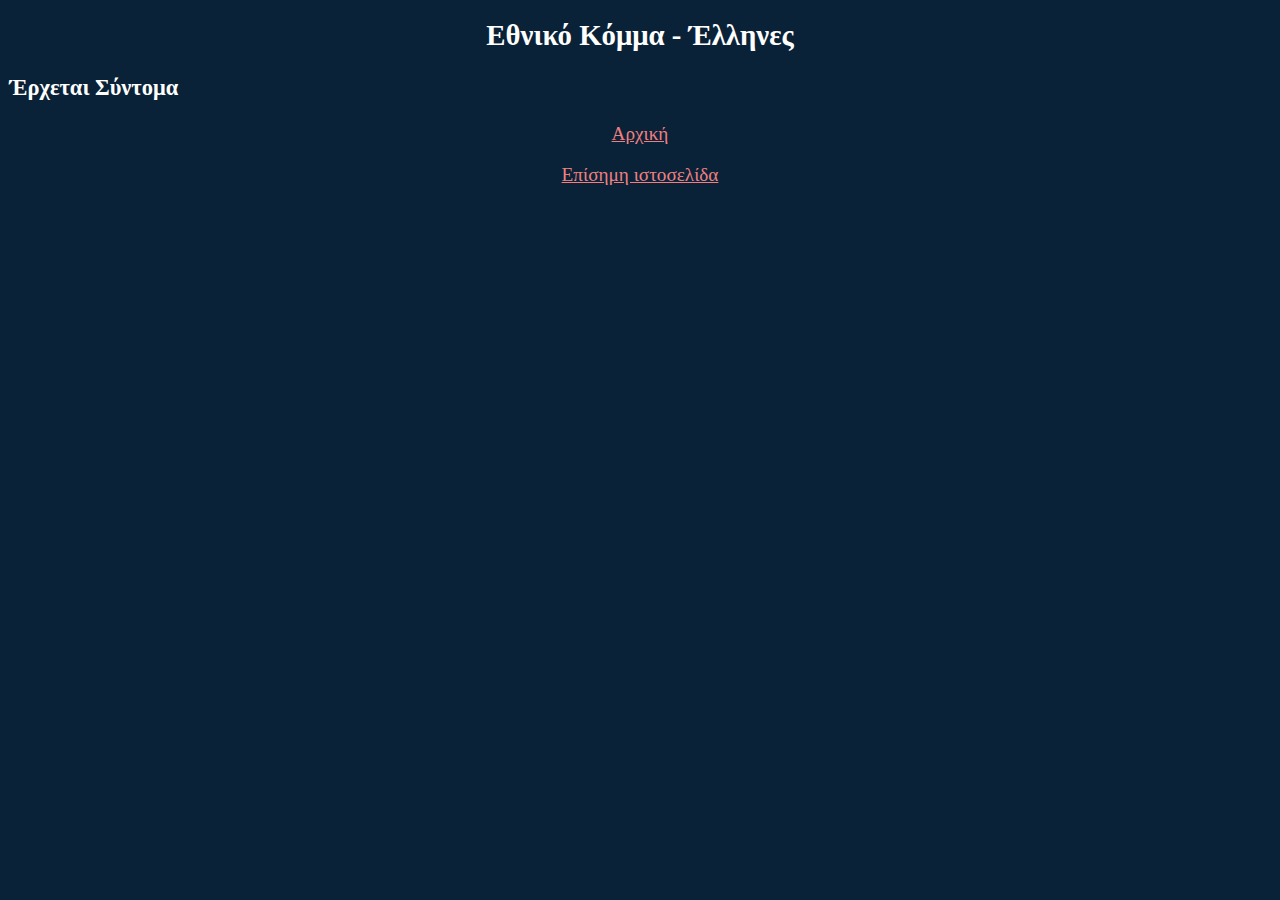
<file: ellines.html>
<!DOCTYPE html>
<html>
  <head>
    <title>Εθνικό Kόμμα - Έλληνες</title>
    <link rel="stylesheet" href="style2.css">
  </head>
  <body>
    <div class="Εθνικό Kόμμα - Έλληνες">
    <h1>Εθνικό Kόμμα - Έλληνες</h1>
    <h3>Έρχεται Σύντομα</h3>
    <p><a href="C:\Users\kostv\Documents\html\idontknohowtovotefor\index.html">Αρχική</a></p>
    <p><a href="https://ellhnes.net/">Επίσημη ιστοσελίδα</a></p>

  </body>
</html>
</file>
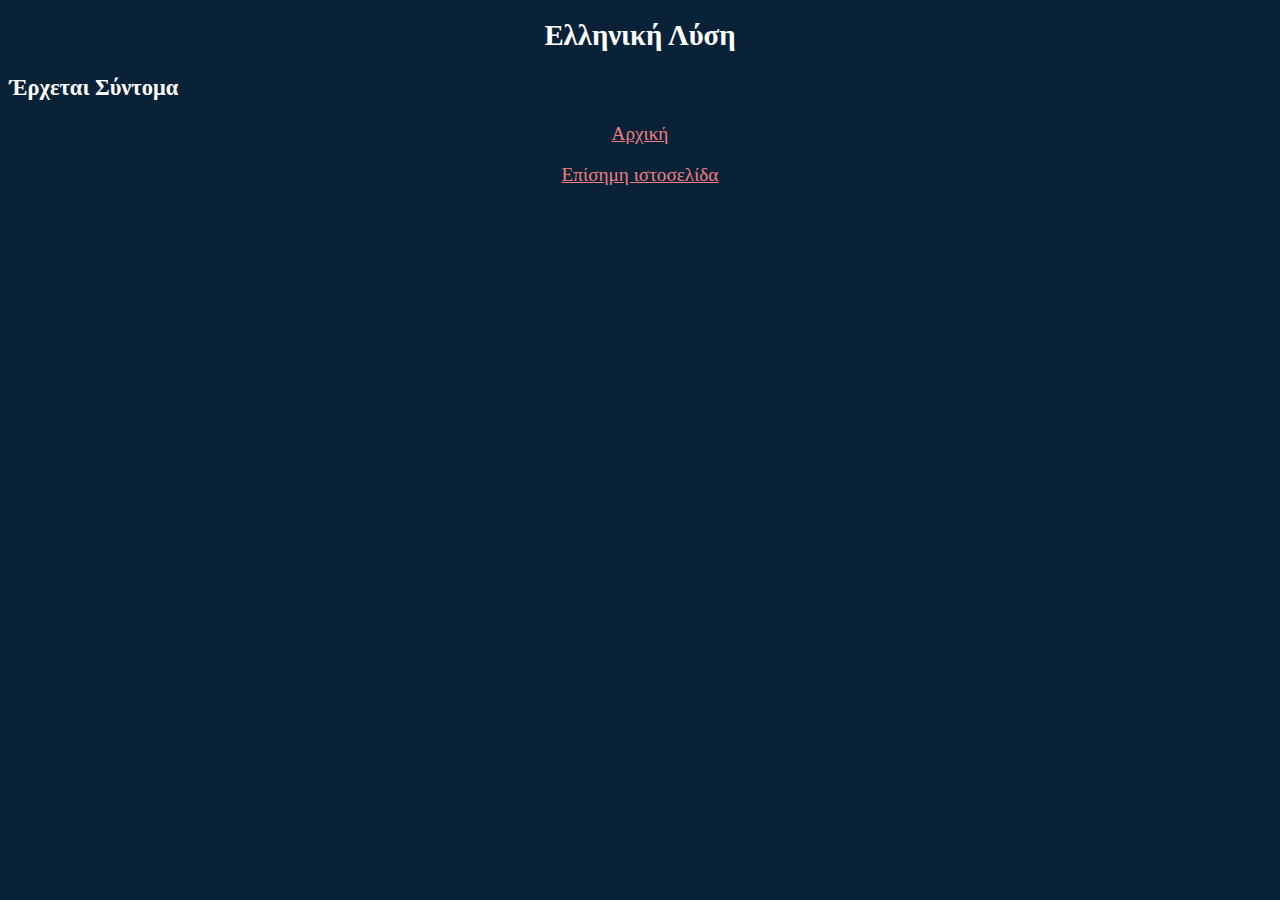
<file: ellinikilysi.html>
<!DOCTYPE html>
<html>
  <head>
    <title>Ελληνική Λύση</title>
    <link rel="stylesheet" href="style2.css">
  </head>
  <body>
    <div class="container">
    <h1>Ελληνική Λύση</h1>
    <h3>Έρχεται Σύντομα</h3>
    <p><a href="C:\Users\kostv\Documents\html\idontknohowtovotefor\index.html">Αρχική</a></p>
    <p><a href="https://elliniki-lisi.gr/">Επίσημη ιστοσελίδα</a></p>
  </body>
</html>
</file>
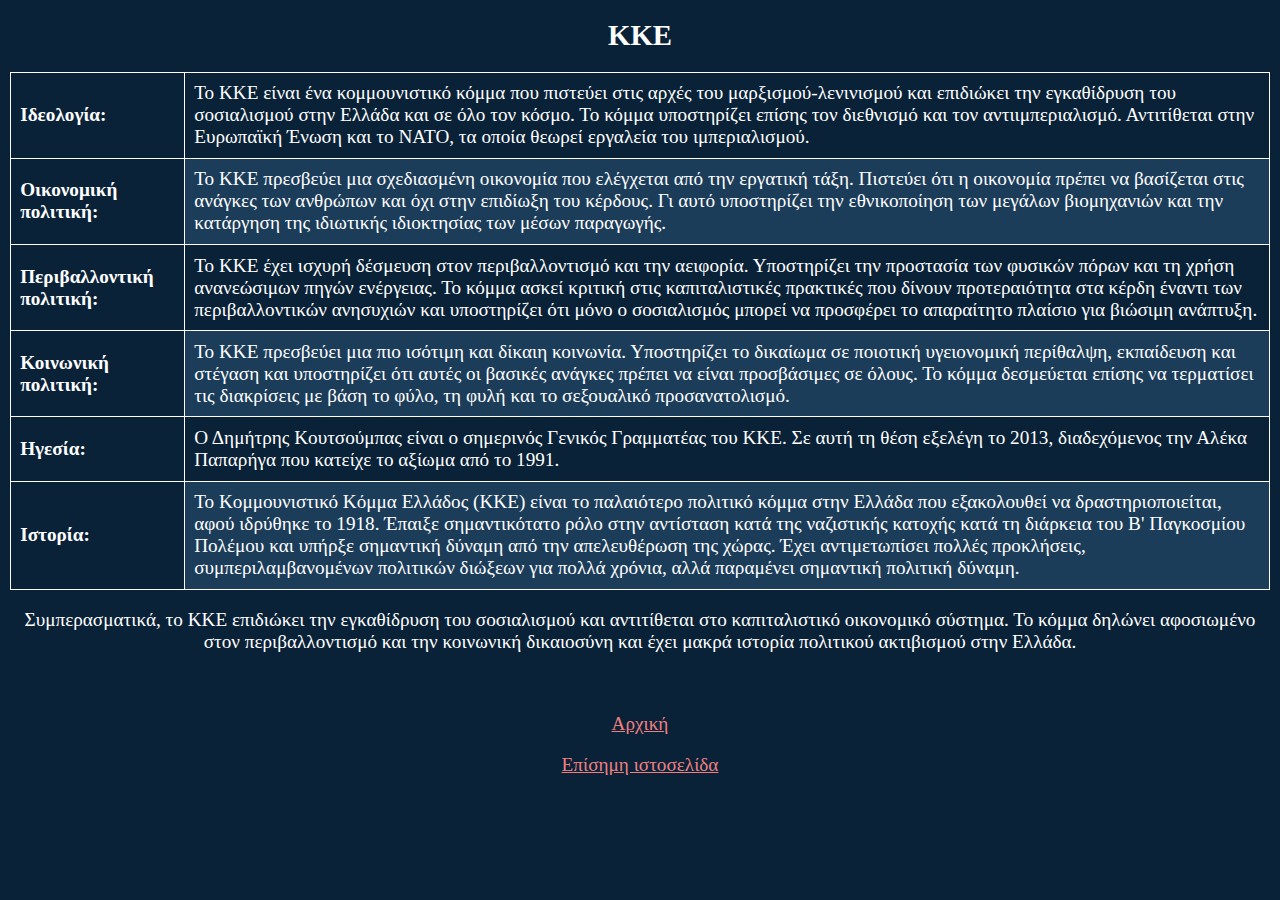
<file: KKE.html>
<!DOCTYPE html>
<html>
  <head>
    <title>KKE</title>
    <link rel="stylesheet" href="style2.css">
  </head>
  <body>
    <div class="container">
    <h1>KKE</h1>
    <table>
      <tr>
        <th><strong>Ιδεολογία:</strong></th>
        <td>Το ΚΚΕ είναι ένα κομμουνιστικό κόμμα που πιστεύει στις αρχές του μαρξισμού-λενινισμού και επιδιώκει την εγκαθίδρυση του σοσιαλισμού στην Ελλάδα και σε όλο τον κόσμο. Το κόμμα υποστηρίζει επίσης τον διεθνισμό και τον αντιιμπεριαλισμό. Αντιτίθεται στην Ευρωπαϊκή Ένωση και το ΝΑΤΟ, τα οποία θεωρεί εργαλεία του ιμπεριαλισμού.</td>
      </tr>
      <tr>
        <th><strong>Οικονομική πολιτική:</strong></th>
        <td>Το ΚΚΕ πρεσβεύει μια σχεδιασμένη οικονομία που ελέγχεται από την εργατική τάξη. Πιστεύει ότι η οικονομία πρέπει να βασίζεται στις ανάγκες των ανθρώπων και όχι στην επιδίωξη του κέρδους. Γι αυτό υποστηρίζει την εθνικοποίηση των μεγάλων βιομηχανιών και την κατάργηση της ιδιωτικής ιδιοκτησίας των μέσων παραγωγής.</td>
      </tr>
      <tr>
        <th><strong>Περιβαλλοντική πολιτική:</strong></th>
        <td>Το ΚΚΕ έχει ισχυρή δέσμευση στον περιβαλλοντισμό και την αειφορία. Υποστηρίζει την προστασία των φυσικών πόρων και τη χρήση ανανεώσιμων πηγών ενέργειας. Το κόμμα ασκεί κριτική στις καπιταλιστικές πρακτικές που δίνουν προτεραιότητα στα κέρδη έναντι των περιβαλλοντικών ανησυχιών και υποστηρίζει ότι μόνο ο σοσιαλισμός μπορεί να προσφέρει το απαραίτητο πλαίσιο για βιώσιμη ανάπτυξη.</td>
      </tr>
      <tr>
        <th><strong>Κοινωνική πολιτική:</strong></th>
        <td>Το ΚΚΕ πρεσβεύει μια πιο ισότιμη και δίκαιη κοινωνία. Υποστηρίζει το δικαίωμα σε ποιοτική υγειονομική περίθαλψη, εκπαίδευση και στέγαση και υποστηρίζει ότι αυτές οι βασικές ανάγκες πρέπει να είναι προσβάσιμες σε όλους. Το κόμμα δεσμεύεται επίσης να τερματίσει τις διακρίσεις με βάση το φύλο, τη φυλή και το σεξουαλικό προσανατολισμό.</td>
      </tr>
      <tr>
        <th><strong>Ηγεσία:</strong></th>
        <td>Ο Δημήτρης Κουτσούμπας είναι ο σημερινός Γενικός Γραμματέας του ΚΚΕ. Σε αυτή τη θέση εξελέγη το 2013, διαδεχόμενος την Αλέκα Παπαρήγα που κατείχε το αξίωμα από το 1991.</td>
      </tr>
      <tr>
        <th><strong>Ιστορία:</strong></th>
        <td>Το Κομμουνιστικό Κόμμα Ελλάδος (ΚΚΕ) είναι το παλαιότερο πολιτικό κόμμα στην Ελλάδα που εξακολουθεί να δραστηριοποιείται, αφού ιδρύθηκε το 1918. Έπαιξε σημαντικότατο ρόλο στην αντίσταση κατά της ναζιστικής κατοχής κατά τη διάρκεια του Β' Παγκοσμίου Πολέμου και υπήρξε σημαντική δύναμη από την απελευθέρωση της χώρας. Έχει αντιμετωπίσει πολλές προκλήσεις, συμπεριλαμβανομένων πολιτικών διώξεων για πολλά χρόνια, αλλά παραμένει σημαντική πολιτική δύναμη.</td>
      </tr>
      </table>
  
      <p>Συμπερασματικά, το ΚΚΕ επιδιώκει την εγκαθίδρυση του σοσιαλισμού και αντιτίθεται στο καπιταλιστικό οικονομικό σύστημα. Το κόμμα δηλώνει αφοσιωμένο στον περιβαλλοντισμό και την κοινωνική δικαιοσύνη και έχει μακρά ιστορία πολιτικού ακτιβισμού στην Ελλάδα.</p>
      <br>
    <p><a href="C:\Users\kostv\Documents\html\idontknohowtovotefor\index.html">Αρχική</a></p>
    <p><a href="https://inter.kke.gr/en/firstpage/">Επίσημη ιστοσελίδα</a></p>
    </div>
  </body>
</html>
</file>
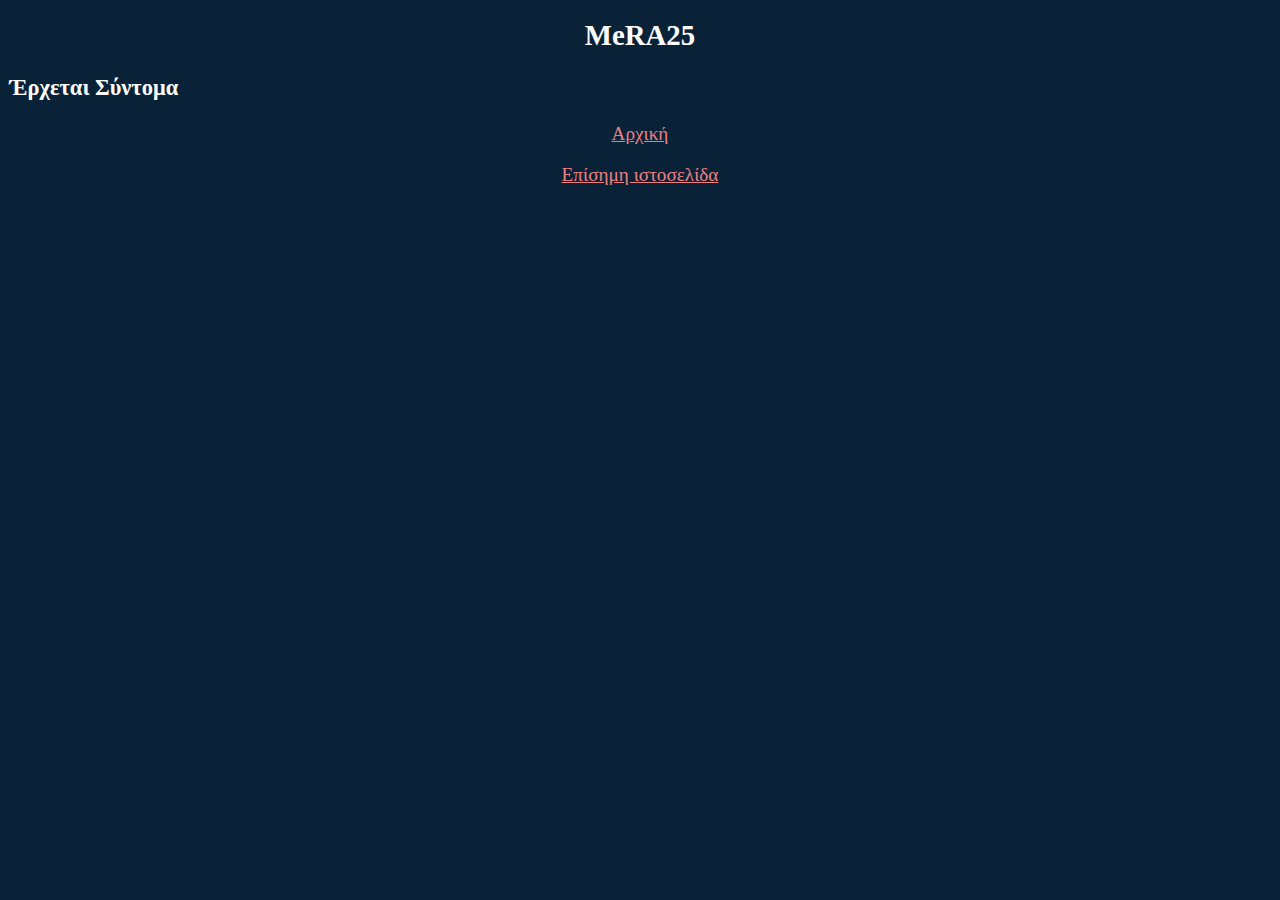
<file: mera25.html>
<!DOCTYPE html>
<html>
  <head>
    <title>MeRA25</title>
    <link rel="stylesheet" href="style2.css">
  </head>
  <body>
    <div class="container">
    <h1>MeRA25</h1>
    <h3>Έρχεται Σύντομα</h3>
    <p><a href="C:\Users\kostv\Documents\html\idontknohowtovotefor\index.html">Αρχική</a></p>
    <p><a href="https://mera25.gr/">Επίσημη ιστοσελίδα</a></p>
  </body>
</html>
</file>
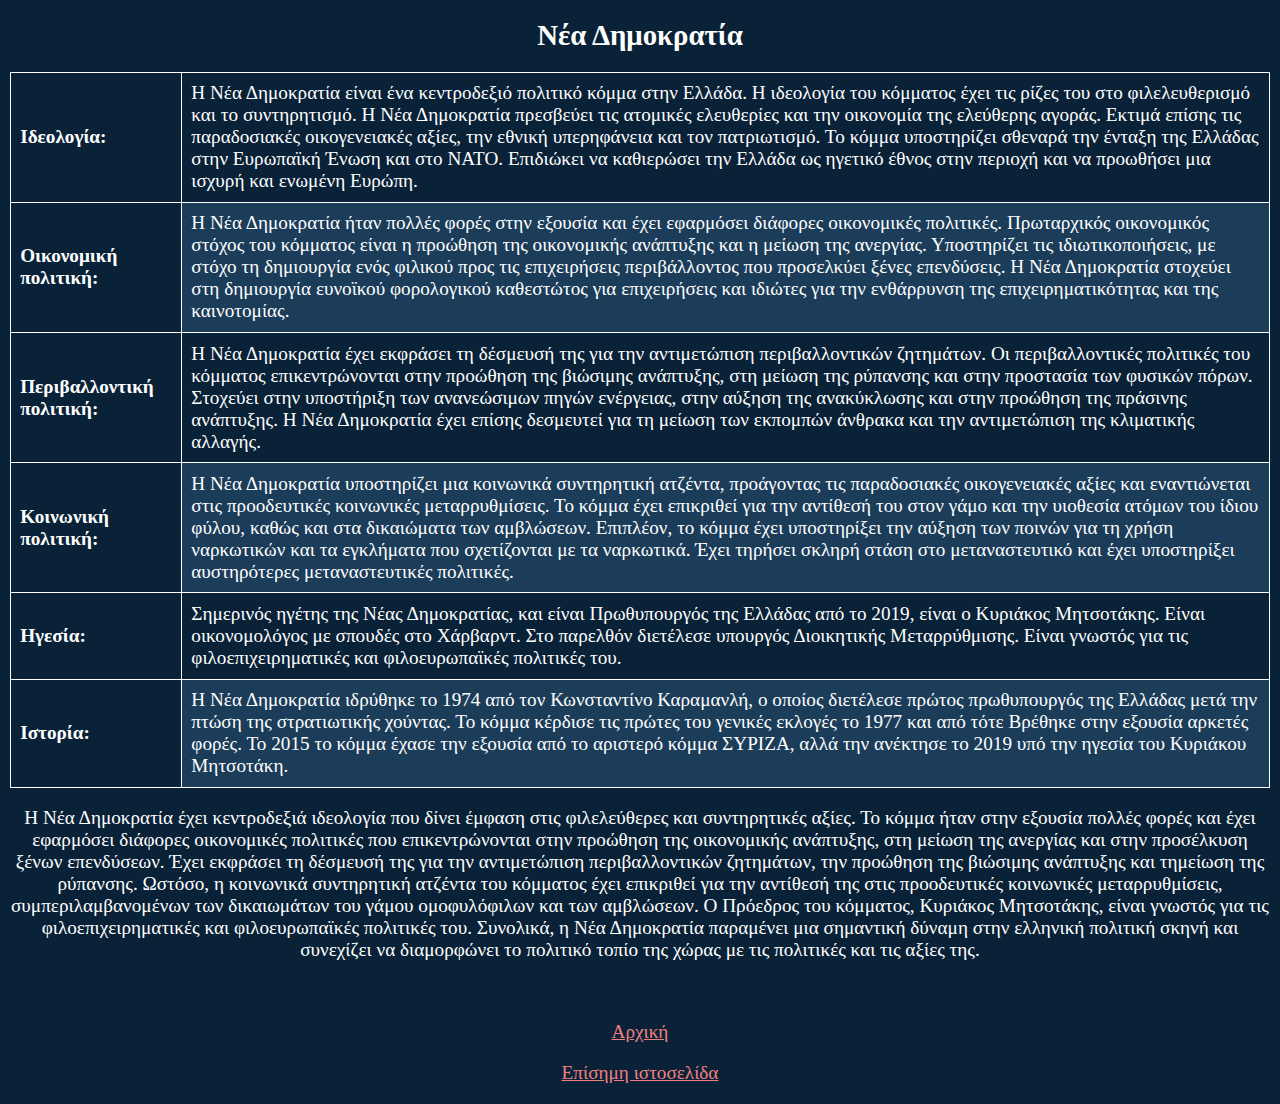
<file: Nea Dimokratia.html>
<!DOCTYPE html>
<html>
  <head>
    <title>Νέα Δημοκρατία</title>
    <link rel="stylesheet" href="style2.css">
  </head>
  <body>
    <div class="container">
    <h1>Νέα Δημοκρατία</h1>
    <table>
      <tr>
        <th><strong>Ιδεολογία:</strong></th>
        <td>Η Νέα Δημοκρατία είναι ένα κεντροδεξιό πολιτικό κόμμα στην Ελλάδα. Η ιδεολογία του κόμματος έχει τις ρίζες του στο φιλελευθερισμό και το συντηρητισμό. Η Νέα Δημοκρατία πρεσβεύει τις ατομικές ελευθερίες και την οικονομία της ελεύθερης αγοράς. Εκτιμά επίσης τις παραδοσιακές οικογενειακές αξίες, την εθνική υπερηφάνεια και τον πατριωτισμό. Το κόμμα υποστηρίζει σθεναρά την ένταξη της Ελλάδας στην Ευρωπαϊκή Ένωση και στο ΝΑΤΟ. Επιδιώκει να καθιερώσει την Ελλάδα ως ηγετικό έθνος στην περιοχή και να προωθήσει μια ισχυρή και ενωμένη Ευρώπη.</td>
      </tr>
      <tr>
        <th><strong>Οικονομική πολιτική:</strong></th>
        <td>Η Νέα Δημοκρατία ήταν πολλές φορές στην εξουσία και έχει εφαρμόσει διάφορες οικονομικές πολιτικές. Πρωταρχικός οικονομικός στόχος του κόμματος είναι η προώθηση της οικονομικής ανάπτυξης και η μείωση της ανεργίας. Υποστηρίζει τις ιδιωτικοποιήσεις, με στόχο τη δημιουργία ενός φιλικού προς τις επιχειρήσεις περιβάλλοντος που προσελκύει ξένες επενδύσεις. Η Νέα Δημοκρατία στοχεύει στη δημιουργία ευνοϊκού φορολογικού καθεστώτος για επιχειρήσεις και ιδιώτες για την ενθάρρυνση της επιχειρηματικότητας και της καινοτομίας.</td>
      </tr>
      <tr>
        <th><strong>Περιβαλλοντική πολιτική:</strong></th>
        <td>Η Νέα Δημοκρατία έχει εκφράσει τη δέσμευσή της για την αντιμετώπιση περιβαλλοντικών ζητημάτων. Οι περιβαλλοντικές πολιτικές του κόμματος επικεντρώνονται στην προώθηση της βιώσιμης ανάπτυξης, στη μείωση της ρύπανσης και στην προστασία των φυσικών πόρων. Στοχεύει στην υποστήριξη των ανανεώσιμων πηγών ενέργειας, στην αύξηση της ανακύκλωσης και στην προώθηση της πράσινης ανάπτυξης. Η Νέα Δημοκρατία έχει επίσης δεσμευτεί για τη μείωση των εκπομπών άνθρακα και την αντιμετώπιση της κλιματικής αλλαγής.</td>
      </tr>
      <tr>
        <th><strong>Κοινωνική πολιτική:</strong></th>
        <td>Η Νέα Δημοκρατία υποστηρίζει μια κοινωνικά συντηρητική ατζέντα, προάγοντας τις παραδοσιακές οικογενειακές αξίες και εναντιώνεται στις προοδευτικές κοινωνικές μεταρρυθμίσεις. Το κόμμα έχει επικριθεί για την αντίθεσή του στον γάμο και την υιοθεσία ατόμων του ίδιου φύλου, καθώς και στα δικαιώματα των αμβλώσεων. Επιπλέον, το κόμμα έχει υποστηρίξει την αύξηση των ποινών για τη χρήση ναρκωτικών και τα εγκλήματα που σχετίζονται με τα ναρκωτικά. Έχει τηρήσει σκληρή στάση στο μεταναστευτικό και έχει υποστηρίξει αυστηρότερες μεταναστευτικές πολιτικές.</td>
      </tr>
      <tr>
        <th><strong>Ηγεσία:</strong></th>
        <td>Σημερινός ηγέτης της Νέας Δημοκρατίας, και είναι Πρωθυπουργός της Ελλάδας από το 2019, είναι ο Κυριάκος Μητσοτάκης. Είναι οικονομολόγος με σπουδές στο Χάρβαρντ. Στο παρελθόν διετέλεσε υπουργός Διοικητικής Μεταρρύθμισης. Είναι γνωστός για τις φιλοεπιχειρηματικές και φιλοευρωπαϊκές πολιτικές του.</td>
      </tr>
      <tr>
        <th><strong>Ιστορία:</strong></th>
        <td>Η Νέα Δημοκρατία ιδρύθηκε το 1974 από τον Κωνσταντίνο Καραμανλή, ο οποίος διετέλεσε πρώτος πρωθυπουργός της Ελλάδας μετά την πτώση της στρατιωτικής χούντας. Το κόμμα κέρδισε τις πρώτες του γενικές εκλογές το 1977 και από τότε Βρέθηκε στην εξουσία αρκετές φορές. Το 2015 το κόμμα έχασε την εξουσία από το αριστερό κόμμα ΣΥΡΙΖΑ, αλλά την ανέκτησε το 2019 υπό την ηγεσία του Κυριάκου Μητσοτάκη.</td>
      </tr>
      </table>

      <p>H Νέα Δημοκρατία έχει κεντροδεξιά ιδεολογία που δίνει έμφαση στις φιλελεύθερες και συντηρητικές αξίες. Το κόμμα ήταν στην εξουσία πολλές φορές και έχει εφαρμόσει διάφορες οικονομικές πολιτικές που επικεντρώνονται στην προώθηση της οικονομικής ανάπτυξης, στη μείωση της ανεργίας και στην προσέλκυση ξένων επενδύσεων. Έχει εκφράσει τη δέσμευσή της για την αντιμετώπιση περιβαλλοντικών ζητημάτων, την προώθηση της βιώσιμης ανάπτυξης και τημείωση της ρύπανσης. Ωστόσο, η κοινωνικά συντηρητική ατζέντα του κόμματος έχει επικριθεί για την αντίθεσή της στις προοδευτικές κοινωνικές μεταρρυθμίσεις, συμπεριλαμβανομένων των δικαιωμάτων του γάμου ομοφυλόφιλων και των αμβλώσεων. Ο Πρόεδρος του κόμματος, Κυριάκος Μητσοτάκης, είναι γνωστός για τις φιλοεπιχειρηματικές και φιλοευρωπαϊκές πολιτικές του. Συνολικά, η Νέα Δημοκρατία παραμένει μια σημαντική δύναμη στην ελληνική πολιτική σκηνή και συνεχίζει να διαμορφώνει το πολιτικό τοπίο της χώρας με τις πολιτικές και τις αξίες της.
      </p>
      <br>
    <p><a href="C:\Users\kostv\Documents\html\idontknohowtovotefor\index.html">Αρχική</a></p>
    <p><a href="https://nd.gr/">Επίσημη ιστοσελίδα</a></p>
    </div>
  </body>
</html>
</file>
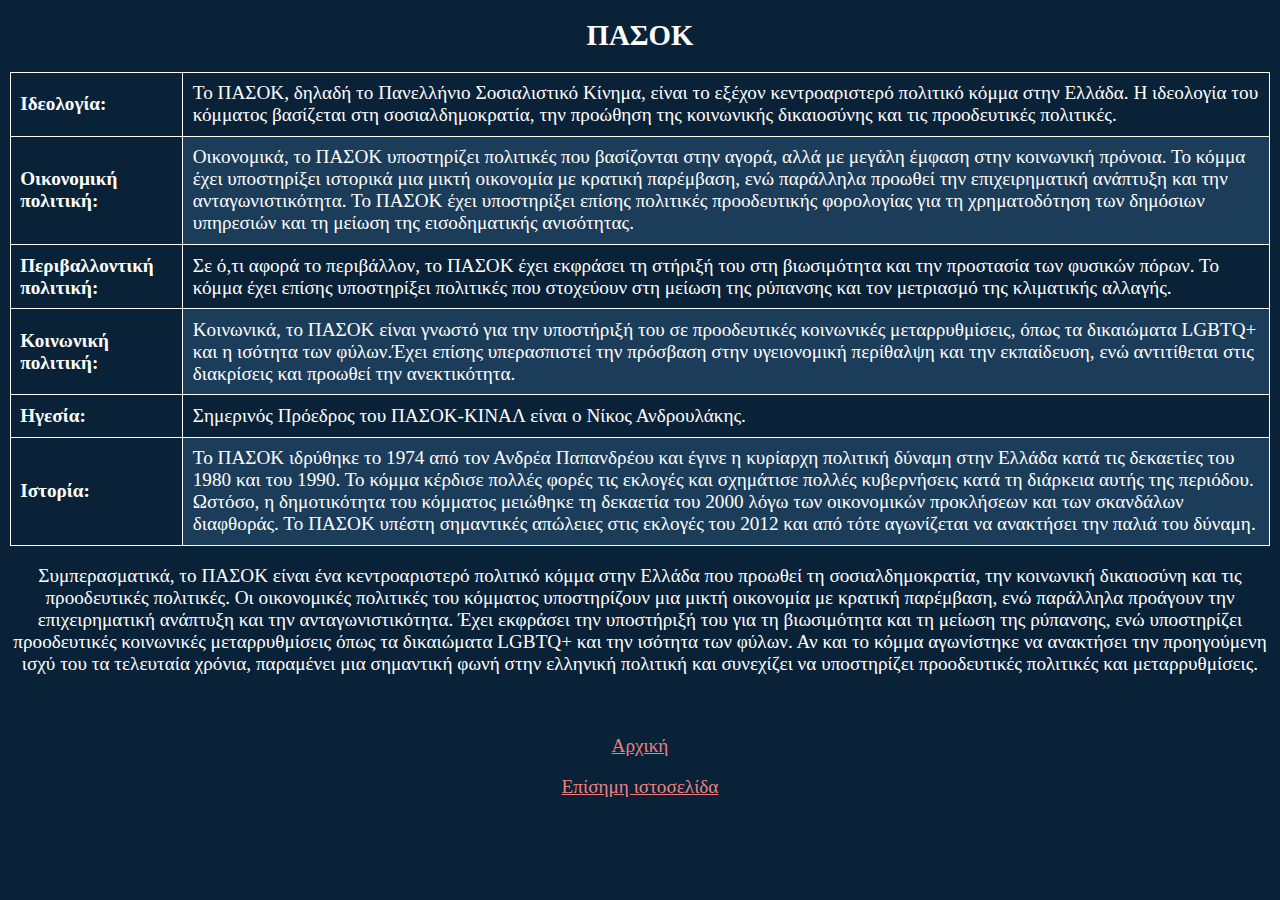
<file: PASOK.html>
<!DOCTYPE html>
<html>
  <head>
    <title>ΠΑΣΟΚ</title>
    <link rel="stylesheet" href="style2.css">
  </head>
  <body>
    <div class="container">
    <h1>ΠΑΣΟΚ</h1>
    <table>
      <tr>
        <th><strong>Ιδεολογία:</strong></th>
        <td>Το ΠΑΣΟΚ, δηλαδή το Πανελλήνιο Σοσιαλιστικό Κίνημα, είναι το εξέχον κεντροαριστερό πολιτικό κόμμα στην Ελλάδα. Η ιδεολογία του κόμματος βασίζεται στη σοσιαλδημοκρατία, την προώθηση της κοινωνικής δικαιοσύνης και τις προοδευτικές πολιτικές.</td>
      </tr>
      <tr>
        <th><strong>Οικονομική πολιτική:</strong></th>
        <td>Οικονομικά, το ΠΑΣΟΚ υποστηρίζει πολιτικές που βασίζονται στην αγορά, αλλά με μεγάλη έμφαση στην κοινωνική πρόνοια. Το κόμμα έχει υποστηρίξει ιστορικά μια μικτή οικονομία με κρατική παρέμβαση, ενώ παράλληλα προωθεί την επιχειρηματική ανάπτυξη και την ανταγωνιστικότητα. Το ΠΑΣΟΚ έχει υποστηρίξει επίσης πολιτικές προοδευτικής φορολογίας για τη χρηματοδότηση των δημόσιων υπηρεσιών και τη μείωση της εισοδηματικής ανισότητας.</td>
      </tr>
      <tr>
        <th><strong>Περιβαλλοντική πολιτική:</strong></th>
        <td>Σε ό,τι αφορά το περιβάλλον, το ΠΑΣΟΚ έχει εκφράσει τη στήριξή του στη βιωσιμότητα και την προστασία των φυσικών πόρων. Το κόμμα έχει επίσης υποστηρίξει πολιτικές που στοχεύουν στη μείωση της ρύπανσης και τον μετριασμό της κλιματικής αλλαγής.</td>
      </tr>
      <tr>
        <th><strong>Κοινωνική πολιτική:</strong></th>
        <td>Κοινωνικά, το ΠΑΣΟΚ είναι γνωστό για την υποστήριξή του σε προοδευτικές κοινωνικές μεταρρυθμίσεις, όπως τα δικαιώματα LGBTQ+ και η ισότητα των φύλων.Έχει επίσης υπερασπιστεί την πρόσβαση στην υγειονομική περίθαλψη και την εκπαίδευση, ενώ αντιτίθεται στις διακρίσεις και προωθεί την ανεκτικότητα.</td>
      </tr>
      <tr>
        <th><strong>Ηγεσία:</strong></th>
        <td>Σημερινός Πρόεδρος του ΠΑΣΟΚ-ΚΙΝΑΛ είναι ο Νίκος Ανδρουλάκης.  </td>
      </tr>
      <tr>
        <th><strong>Ιστορία:</strong></th>
        <td>Το ΠΑΣΟΚ ιδρύθηκε το 1974 από τον Ανδρέα Παπανδρέου και έγινε η κυρίαρχη πολιτική δύναμη στην Ελλάδα κατά τις δεκαετίες του 1980 και του 1990. Το κόμμα κέρδισε πολλές φορές τις εκλογές και σχημάτισε πολλές κυβερνήσεις κατά τη διάρκεια αυτής της περιόδου. Ωστόσο, η δημοτικότητα του κόμματος μειώθηκε τη δεκαετία του 2000 λόγω των οικονομικών προκλήσεων και των σκανδάλων διαφθοράς. Το ΠΑΣΟΚ υπέστη σημαντικές απώλειες στις εκλογές του 2012 και από τότε αγωνίζεται να ανακτήσει την παλιά του δύναμη.</td>
      </td>
      </tr>
      </table>
  
      <p>Συμπερασματικά, το ΠΑΣΟΚ είναι ένα κεντροαριστερό πολιτικό κόμμα στην Ελλάδα που προωθεί τη σοσιαλδημοκρατία, την κοινωνική δικαιοσύνη και τις προοδευτικές πολιτικές. Οι οικονομικές πολιτικές του κόμματος υποστηρίζουν μια μικτή οικονομία με κρατική παρέμβαση, ενώ παράλληλα προάγουν την επιχειρηματική ανάπτυξη και την ανταγωνιστικότητα. Έχει εκφράσει την υποστήριξή του για τη βιωσιμότητα και τη μείωση της ρύπανσης, ενώ υποστηρίζει προοδευτικές κοινωνικές μεταρρυθμίσεις όπως τα δικαιώματα LGBTQ+ και την ισότητα των φύλων. Αν και το κόμμα αγωνίστηκε να ανακτήσει την προηγούμενη ισχύ του τα τελευταία χρόνια, παραμένει μια σημαντική φωνή στην ελληνική πολιτική και συνεχίζει να υποστηρίζει προοδευτικές πολιτικές και μεταρρυθμίσεις.
      </p>
      <br>
    <p><a href="C:\Users\kostv\Documents\html\idontknohowtovotefor\index.html">Αρχική</a></p>
    <p><a href="https://pasok.gr/">Επίσημη ιστοσελίδα</a></p>
    </div>
  </body>
</html>
</file>
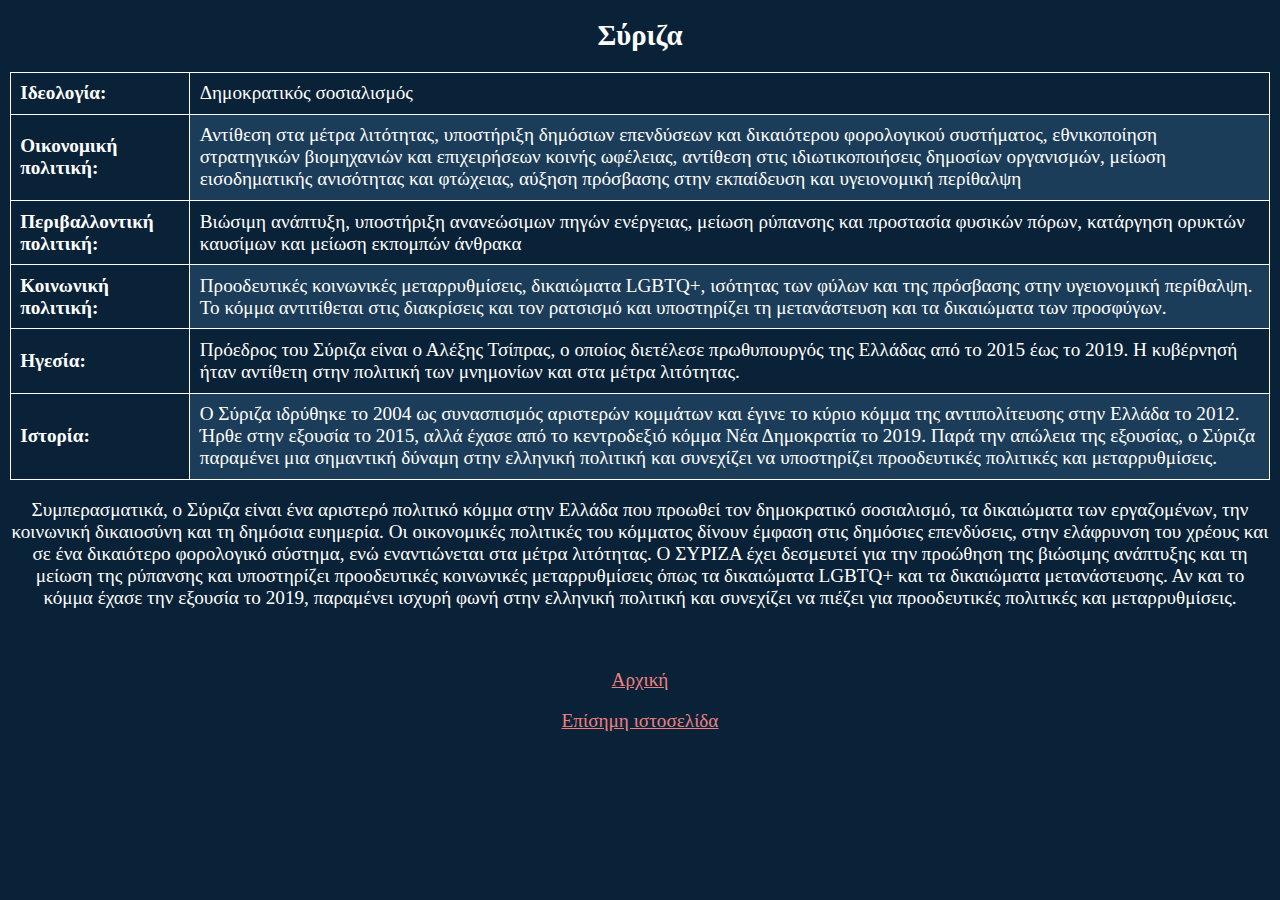
<file: Syriza.html>
<!DOCTYPE html>
<html>
  <head>
    <title>Σύριζα</title>
    <link rel="stylesheet" href="style2.css">
  </head>
  <body>
    <div class="container">
    <h1>Σύριζα</h1>
    <table>
      <tr>
        <th><strong>Ιδεολογία:</strong></th>
        <td>Δημοκρατικός σοσιαλισμός</td>
      </tr>
      <tr>
        <th><strong>Οικονομική πολιτική:</strong></th>
        <td>Αντίθεση στα μέτρα λιτότητας, υποστήριξη δημόσιων επενδύσεων και δικαιότερου φορολογικού συστήματος, εθνικοποίηση στρατηγικών βιομηχανιών και επιχειρήσεων κοινής ωφέλειας, αντίθεση στις ιδιωτικοποιήσεις δημοσίων οργανισμών, μείωση εισοδηματικής ανισότητας και φτώχειας, αύξηση πρόσβασης στην εκπαίδευση και υγειονομική περίθαλψη</td>
      </tr>
      <tr>
        <th><strong>Περιβαλλοντική πολιτική:</strong></th>
        <td>Βιώσιμη ανάπτυξη, υποστήριξη ανανεώσιμων πηγών ενέργειας, μείωση ρύπανσης και προστασία φυσικών πόρων, κατάργηση ορυκτών καυσίμων και μείωση εκπομπών άνθρακα</td>
      </tr>
      <tr>
        <th><strong>Κοινωνική πολιτική:</strong></th>
        <td>Προοδευτικές κοινωνικές μεταρρυθμίσεις, δικαιώματα LGBTQ+, ισότητας των φύλων και της πρόσβασης στην υγειονομική περίθαλψη. Το κόμμα αντιτίθεται στις διακρίσεις και τον ρατσισμό και υποστηρίζει τη μετανάστευση και τα δικαιώματα των προσφύγων.</td>
      </tr>
      <tr>
        <th><strong>Ηγεσία:</strong></th>
        <td>Πρόεδρος του Σύριζα είναι ο Αλέξης Τσίπρας, ο οποίος διετέλεσε πρωθυπουργός της Ελλάδας από το 2015 έως το 2019. Η κυβέρνησή ήταν αντίθετη στην πολιτική των μνημονίων και στα μέτρα λιτότητας.</td>
      </tr>
      <tr>
        <th><strong>Ιστορία:</strong></th>
        <td>Ο Σύριζα ιδρύθηκε το 2004 ως συνασπισμός αριστερών κομμάτων και έγινε το κύριο κόμμα της αντιπολίτευσης στην Ελλάδα το 2012. Ήρθε στην εξουσία το 2015, αλλά έχασε από το κεντροδεξιό κόμμα Νέα Δημοκρατία το 2019. Παρά την απώλεια της εξουσίας, ο Σύριζα παραμένει μια σημαντική δύναμη στην ελληνική πολιτική και συνεχίζει να υποστηρίζει προοδευτικές πολιτικές και μεταρρυθμίσεις.</td>
      </tr>
      </table>
  
      <p>Συμπερασματικά, ο Σύριζα είναι ένα αριστερό πολιτικό κόμμα στην Ελλάδα που προωθεί τον δημοκρατικό σοσιαλισμό, τα δικαιώματα των εργαζομένων, την κοινωνική δικαιοσύνη και τη δημόσια ευημερία. Οι οικονομικές πολιτικές του κόμματος δίνουν έμφαση στις δημόσιες επενδύσεις, στην ελάφρυνση του χρέους και σε ένα δικαιότερο φορολογικό σύστημα, ενώ εναντιώνεται στα μέτρα λιτότητας. Ο ΣΥΡΙΖΑ έχει δεσμευτεί για την προώθηση της βιώσιμης ανάπτυξης και τη μείωση της ρύπανσης και υποστηρίζει προοδευτικές κοινωνικές μεταρρυθμίσεις όπως τα δικαιώματα LGBTQ+ και τα δικαιώματα μετανάστευσης. Αν και το κόμμα έχασε την εξουσία το 2019, παραμένει ισχυρή φωνή στην ελληνική πολιτική και συνεχίζει να πιέζει για προοδευτικές πολιτικές και μεταρρυθμίσεις.</p>
      <br>
    <p><a href="C:\Users\kostv\Documents\html\idontknohowtovotefor\index.html">Αρχική</a></p>
    <p><a href="https://www.syriza.gr/">Επίσημη ιστοσελίδα</a></p>
    </div>
  </body>
</html>
</file>
<file: style2.css>
body {
  background-color: #0A2238;
  color: #FFFFFF;
  zoom: 120%
}

h1 {
  color: #FFFFFF;
  font-size: 24px;
  text-align: center;
}

table {
  width: 100%;
  border-collapse: collapse;
  border: 1px solid #FFFFFF;
}

table th, table td {
  border: 1px solid #FFFFFF;
  padding: 8px;
}

table th {
  background-color: #0A2238;
  color: #FFFFFF;
  text-align: left;
}

table tr:nth-child(even) {
  background-color: #1C3D5A;
}

p{
  text-align: center;
}



a{
  color : lightcoral;
}


.hegetes {
  display: flex ;
  justify-content: center;
  align-items: center;
  margin-left: 70px;
  margin-right: 70px;
}
</file>
